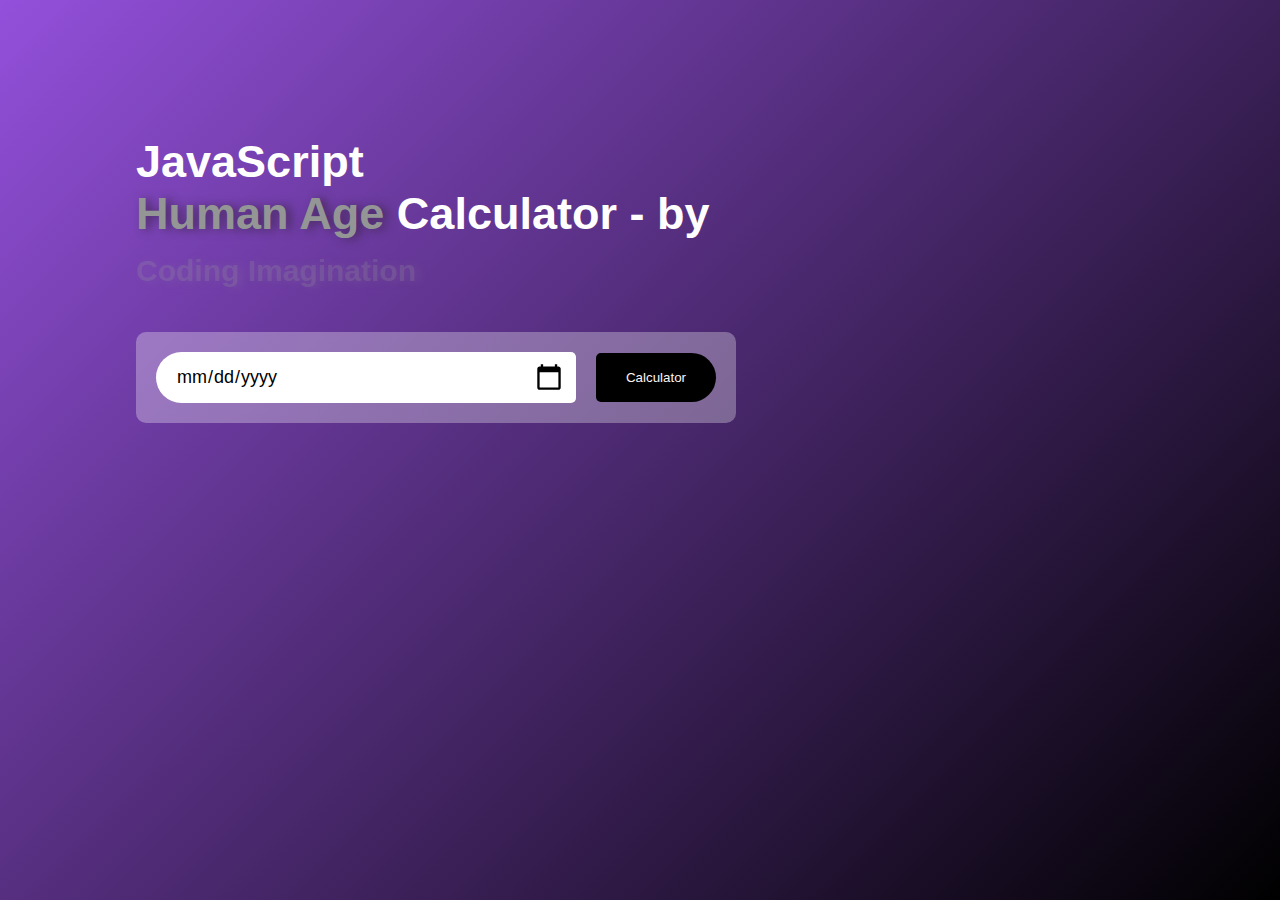
<file: index.html>
<!DOCTYPE html>
<html lang="en">
<head>
    <meta name="viewport" content="width=k, initial-scale=1.0">
    <title>Age Calculator by coding Imagination</title>
    <link rel="stylesheet" href="style.css">
</head>
<body>
    <div class="container">
        <div class="calculator">
            <h1>JavaScript <br> <span class="human"> Human Age </span> Calculator - by <span class="just"> Coding Imagination </span></h1>
            <div class="input-box">
                <input type="date" id="date">
                <button onclick="calculateAge()">Calculator</button>
            </div>
            <p id="result"></p>
        </div>    
    </div>


    <script src="script.js">
    </script>

</body>
</html>
</file>
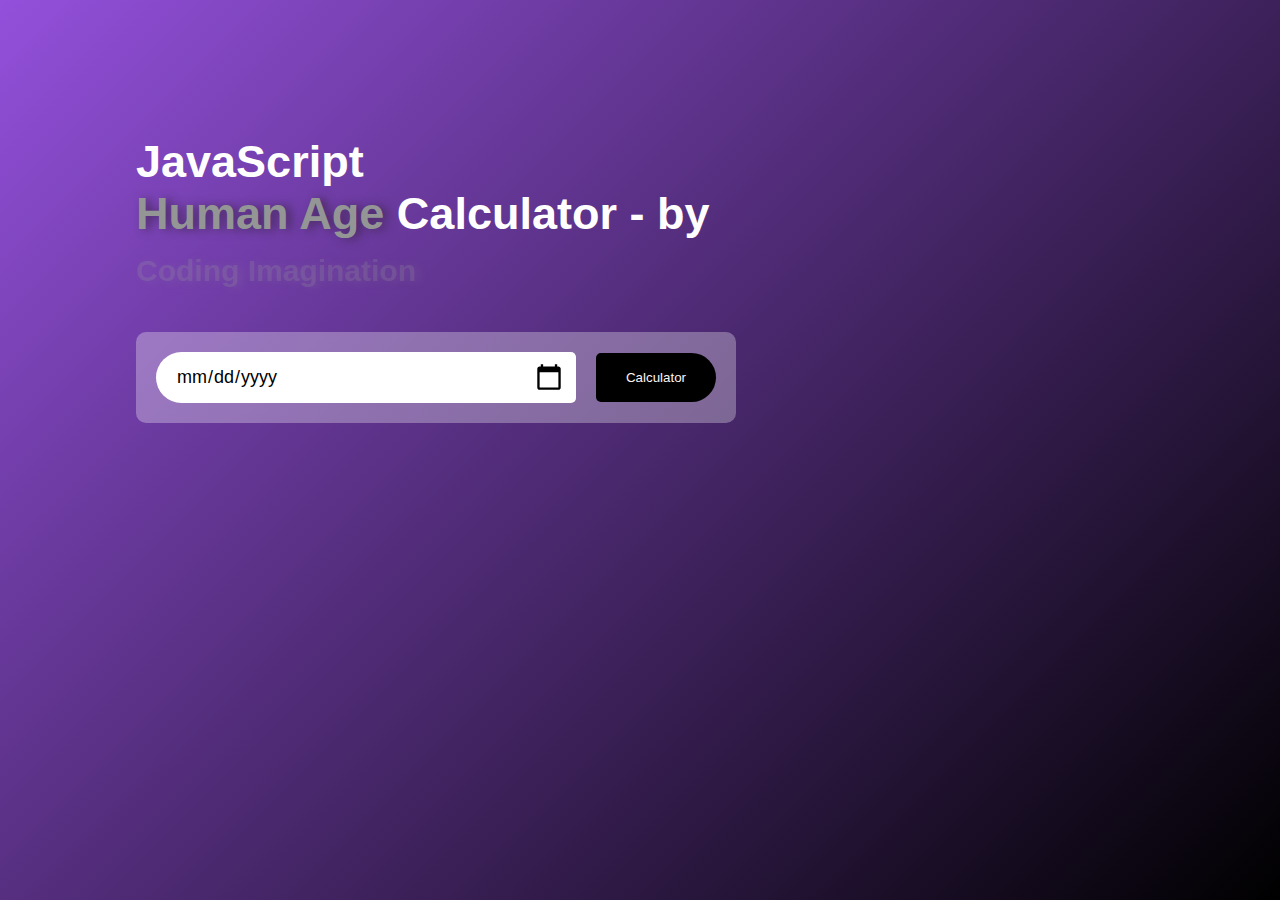
<file: intex.html>
<!DOCTYPE html>
<html lang="en">
<head>
    <meta name="viewport" content="width=k, initial-scale=1.0">
    <title>Age Calculator by coding Imagination</title>
    <link rel="stylesheet" href="style.css">
</head>
<body>
    <div class="container">
        <div class="calculator">
            <h1>JavaScript <br> <span class="human"> Human Age </span> Calculator - by <span class="just"> Coding Imagination </span></h1>
            <div class="input-box">
                <input type="date" id="date">
                <button onclick="calculateAge()">Calculator</button>
            </div>
            <p id="result"></p>
        </div>    
    </div>


    <script src="script.js">
    </script>

</body>
</html>
</file>
<file: style.css>
*{
    margin:0;
    padding: 0;
    font-family: 'Poppins', sans-serif;
    box-sizing: border-box;

}

.container{
    width : 100%;
    min-height: 100vh;
    color: #fffefe;
    padding: 10px;
    background:linear-gradient(135deg, #9350db, #000000);
}

.calculator{
    width: 100%;
    max-width: 600px;
    margin-left: 10%;
    margin-top: 10%;
}

.calculator h1{
    font-size: 45px
}
.human {
    color: rgb(148, 150, 150);
    text-shadow: 5px 1px 10px #3c2649cb;
}
.just{
color: rgba(153, 155, 156, 0.233);
text-shadow: 5px 1px 10px #9d9b9e2a;
font-size: 30px;
padding-top: -20px;
}

.input-box{
    margin: 40px 0;
    padding: 20px;
    border-radius: 10px;
    background: rgba(255, 255, 255, 0.3);
    display: flex;
    align-items: center;
}

.input-box input{
    flex: 1;
    margin-right: 20px;
    padding: 14px 20px;
    border: 0;
    outline: 0;
    font-size: 18px;
    border-radius: 100px 20px 20px 100px;
    position: relative;
    font-style: unset;
    cursor: pointer;
}
  
.input-box button{
    background: #000000;
    border: 0;
    outline: 0;
    padding: 17px 30px;
    border-radius: 20px 100px 100px 20px;
    font-weight: 500;
    color: #fff4f4;
    cursor: pointer;
}

.input-box input::-webkit-calendar-picker-indicator{
    top:0;
    left:0;
    right: 0;
    bottom: 0;
    width: auto;
    height: auto;
    position: absolute;
    background-position: calc(100% - 10px);
    background-size: 30px;
    cursor: pointer;
}

#result{
    font-size: 25px;
}

#result span{
    color: #d54e4ea8;
    font-size: 30px;
    text-shadow: 2px 2px 40px white;
    font-weight: 700;
}
</file>
